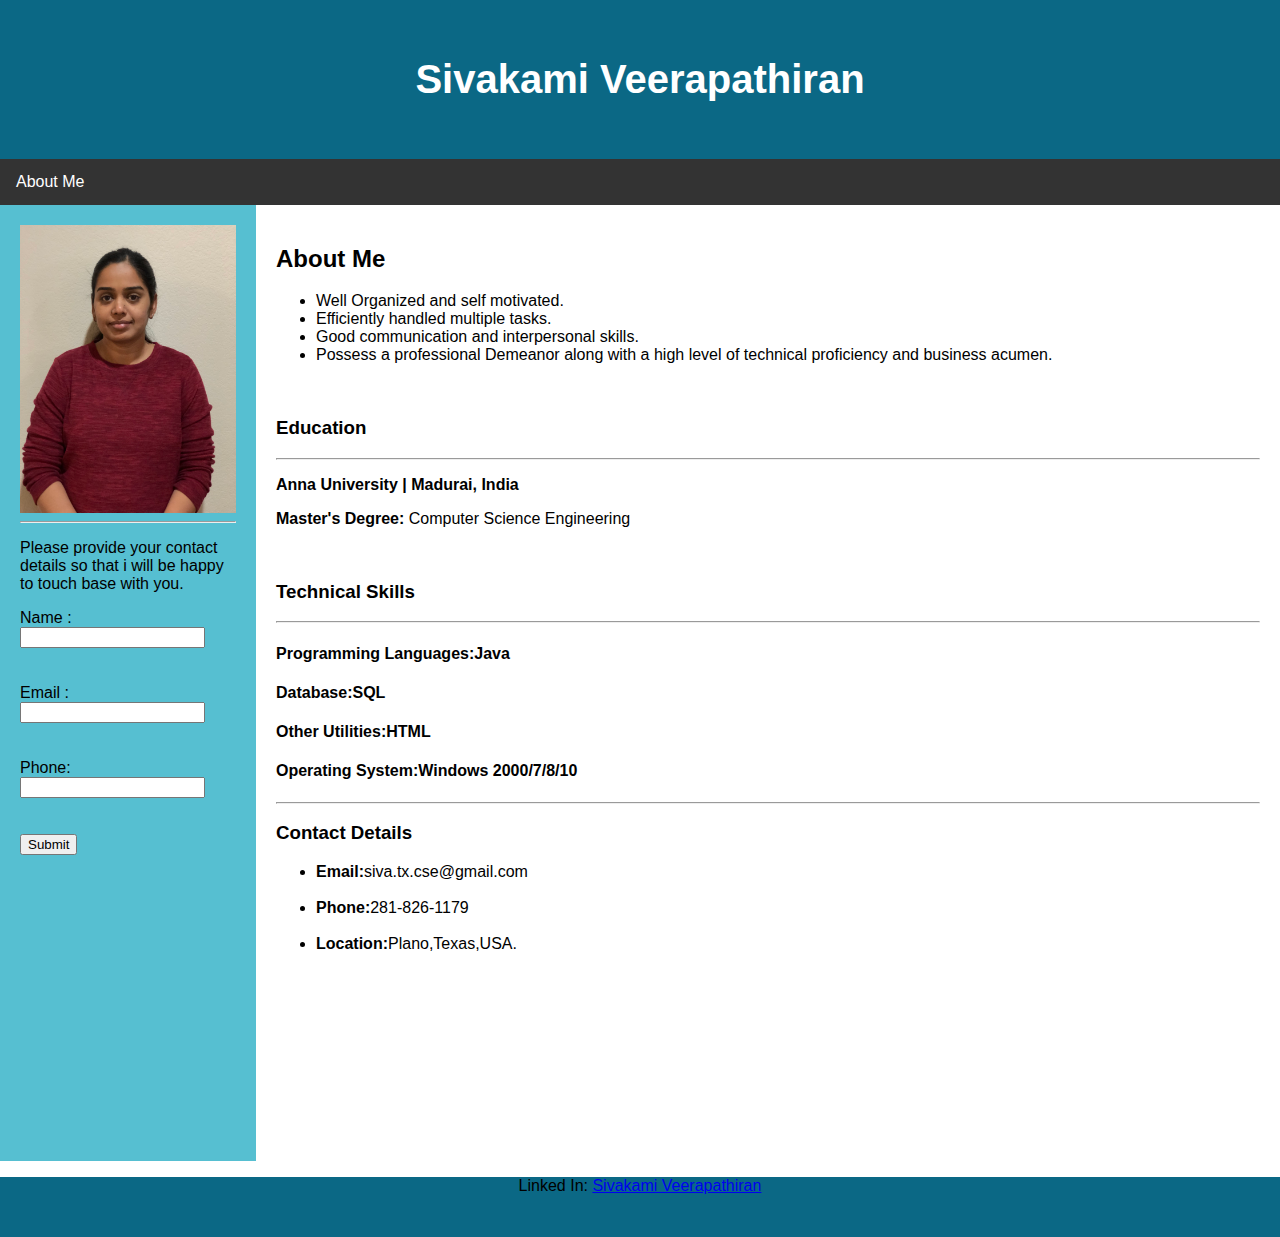
<file: index.html>
<html>
    <head>  
    <meta charset="UTF-8">
    <meta http-equiv="X-UA-Compatible" content="IE=edge">
    <meta name="viewport" content="width=device-width, initial-scale=1.0">
    <title>Sivakami</title>
    <link rel="stylesheet" href="/css/style.css">
</head>

<body>

<div class="headclass">
  <h1>Sivakami Veerapathiran</h1>
  
</div>

<div class="navbar">
<div class="dropdown">
  <button class="dropbtn">About Me</button>
  <div class="dropdown-content">
    <a href="#contactdetails">Contact</a>
    <a href="/pages/resume.html">Resume</a>
    <a href="http://www.perscholas.org">Organization</a>
  </div>
</div> 
</div>
<div class="rowclass">
  <div class="sideclass"> 
    <div class="imgclass">
        <img src="/images/IMG-4584.jpg" class="img">
    </div>
   <div class="input">
    <hr>
    <p>Please provide your contact details so that i will be happy to touch base with you.</p>
    
    <form>
    <label for="fname">Name :</label>
        <input type="text" id="name" name="name"><br><br><br>
    <label for="lname">Email  :</label>
      <input type="text" id="email" name="email"><br><br><br>
    <label for="lname">Phone:</label>
      <input type="text" id="phone" name="phone"><br><br><br>
      <!--<button type="submit" value="Login" id="go" class="button">-->
        <button>Submit</button>
</form> 
<br><br><br><br><br><br><br><br><br><br><br><br><br><br><br>
</div>
  </div>
  <div class="mainclass">
    <h2>About Me</h2>
  <p> 
        <ul>
       <li>Well Organized and self motivated.</li>
       <li>Efficiently handled multiple tasks.</li>
       <li> Good communication and interpersonal skills.</li>
       <li>Possess a professional Demeanor along with a high level of technical proficiency and business acumen.</li></ul></p> <br>
       <div>
        <h3>Education </h3>
        <hr>
           <p><b>Anna University | Madurai, India</b></p> 
           <p><b>Master's Degree:</b> Computer Science Engineering</p><br>
           <h3>Technical Skills</h3>
       <hr>
    <p>
        <h4><b>Programming Languages</b>:Java</h4>
        <h4><b>Database</b>:SQL</h4>
        <h4><b>Other Utilities</b>:HTML</h4>
        <h4><b>Operating System</b>:Windows 2000/7/8/10</h4>
    <hr>

</p>

       </div>
       <div id="contactdetails">
    <h3>Contact Details</h3>
    <p> 
        <ul>
       <li><b>Email:</b>siva.tx.cse@gmail.com</li>
       <br>
       <li><b>Phone:</b>281-826-1179</li>
       <br>
       <li><b>Location:</b>Plano,Texas,USA.</li>
       </ul>
       </p>
       <br></br> </div>
  </div>
</div>
<footer class="footerclass">
   <p>Linked In: <a href="https://www.linkedin.com/in/sivakami-veerapathiran">Sivakami Veerapathiran</a></p>
</footer>
</body>
</html>
</file>
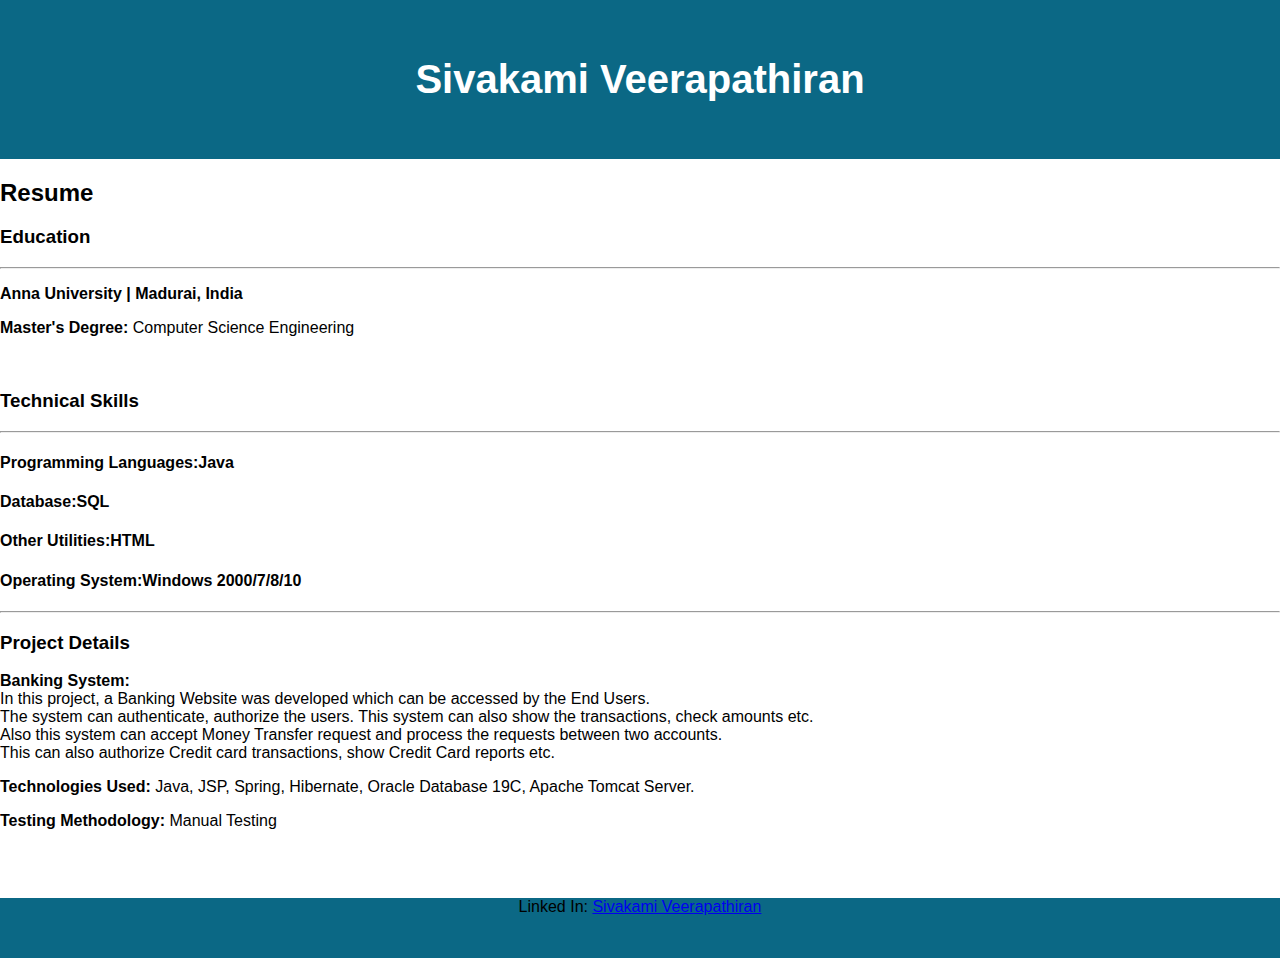
<file: pages/resume.html>
<html>
    <head>  
    <meta charset="UTF-8">
    <meta http-equiv="X-UA-Compatible" content="IE=edge">
    <meta name="viewport" content="width=device-width, initial-scale=1.0">
    <title>Sivakami's Resume</title>
    <link rel="stylesheet" href="/css/style.css">
</head>

<body>

<div class="headclass">
  <h1>Sivakami Veerapathiran</h1>
  
</div>

<div class="navbar">
 
</div>

<div class="row">
  <div class="main">
    <h2>Resume</h2>
       <div>
        <h3>Education </h3>
        <hr>
           <p><b>Anna University | Madurai, India</b></p> 
           <p><b>Master's Degree:</b> Computer Science Engineering</p><br>
           <h3>Technical Skills</h3>
       <hr>
    <p>
        <h4><b>Programming Languages</b>:Java</h4>
        <h4><b>Database</b>:SQL</h4>
        <h4><b>Other Utilities</b>:HTML</h4>
        <h4><b>Operating System</b>:Windows 2000/7/8/10</h4>
    <hr>

</p>

       </div>
       <div id="contactdetails">
    <h3>Project Details</h3>
    
      <p><b>Banking System:</b><br>
          In this project, a Banking Website was developed which can be accessed by the End Users.<br> The system can authenticate, authorize the users. This system can also show the transactions, check amounts etc.<br> Also this system can accept Money Transfer request and process the requests between two accounts. <br>This can also authorize Credit card transactions, show Credit Card reports etc. 
        </p>
        <p> <b>Technologies Used:</b> Java, JSP, Spring, Hibernate, Oracle Database 19C, Apache Tomcat Server.</p>
        <p><b>Testing Methodology:</b> Manual Testing
      
       </p>
       <br></br> </div>
  </div>
</div>
<footer class="footerclass">
   <p>Linked In: <a href="https://www.linkedin.com/in/sivakami-veerapathiran">Sivakami Veerapathiran</a></p>
</footer>
</body>
</html>
</file>
<file: css/style.css>
* {
    box-sizing: border-box;
  }
  
  body {
    font-family: Arial, Helvetica, sans-serif;
    margin: 0;
  }
  

  .headclass {
    padding: 30px;
    text-align: center;
    background: #0b6885;
    color: white;
  }
  

  .headclass h1 {
    font-size: 40px;
  }
  

  .navbar {
    overflow: hidden;
    background-color: #333;
  }
  
  .rowclass {  
    display: flex;
    flex-wrap: wrap;
  }
  

  .sideclass {
    flex: 20%;
    height:120%;
    background-color: rgb(86, 191, 209);
    padding: 20px;

  }
    
  .mainclass {   
    flex: 80%;
    background-color: white;
    padding: 20px;
  }
  
  .button {
    display:inline-block;
    padding:0.35em 1.2em;
    border:0.1em solid #FFFFFF;
    margin:0 0.3em 0.3em 0;
    border-radius:0.12em;
    box-sizing: border-box;
    text-decoration:none;
    font-family:'Roboto',sans-serif;
    font-weight:300;
    color:#FFFFFF;
    text-align:center;
    transition: all 0.2s;
}
.footerclass{
  background-color: #0b6885; 
  height: 60px;
  text-align: center;

}
  .imgclass {
    background-color: #aaa;
    width: 100%;
    height: 100%;
  }

.img{
  height:100%; width:100%;
}


.dropdown {
  float: left;
  overflow: hidden;
}

.dropdown .dropbtn {
  font-size: 16px;  
  border: none;
  outline: none;
  color: white;
  padding: 14px 16px;
  background-color: inherit;
  font-family: inherit;
  margin: 0;
}

.navbar a:hover, .dropdown:hover .dropbtn {
  background-color: red;
}

.dropdown-content {
  display: none;
  position: absolute;
  background-color: #f9f9f9;
  min-width: 160px;
  box-shadow: 0px 8px 16px 0px rgba(0,0,0,0.2);
  z-index: 1;
}

.dropdown-content a {
  float: none;
  color: black;
  padding: 12px 16px;
  text-decoration: none;
  display: block;
  text-align: left;
}

.dropdown-content a:hover {
  background-color: #ddd;
}

.dropdown:hover .dropdown-content {
  display: block;
}
</file>
